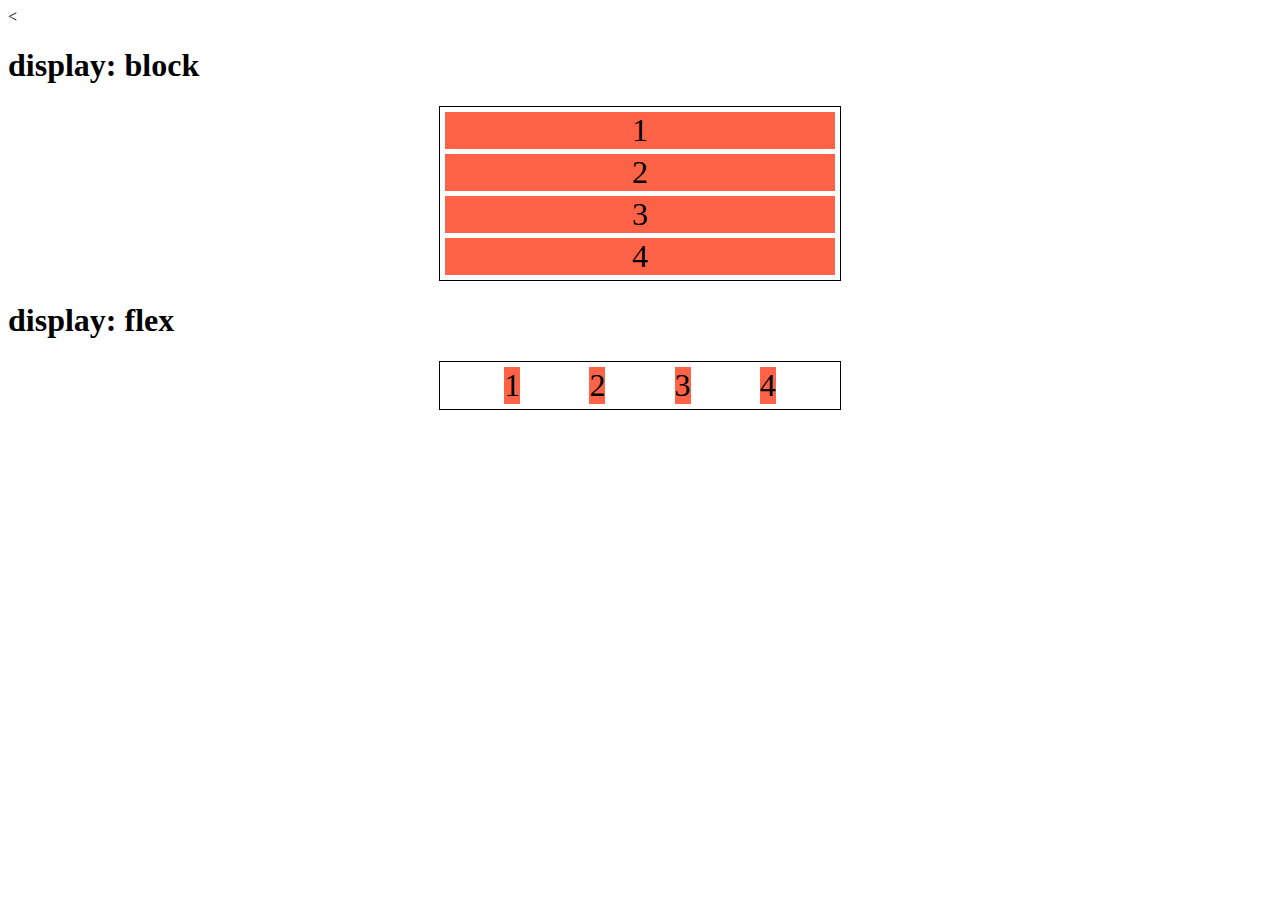
<file: index.html>
<!DOCTYPE html>
<html lang="en">
<head>
    <meta charset="UTF-8">
    <meta name="viewport" content="width=device-width, initial-scale=1.0">
    <title>Document</title>
    <link rel="stylesheet" href="style.css">
</head>
<body>
    <
    <h1>display: block</h1>
    <div class="section">
        <div class="item">1</div>
        <div class="item">2</div>
        <div class="item">3</div>
        <div class="item">4</div>


    </div>


</body><h1>display: flex</h1>
    <div class="section keven">
        <div class="item">1</div>
        <div class="item">2</div>
        <div class="item">3</div>
        <div class="item">4</div>


    </div>
</html>
</file>
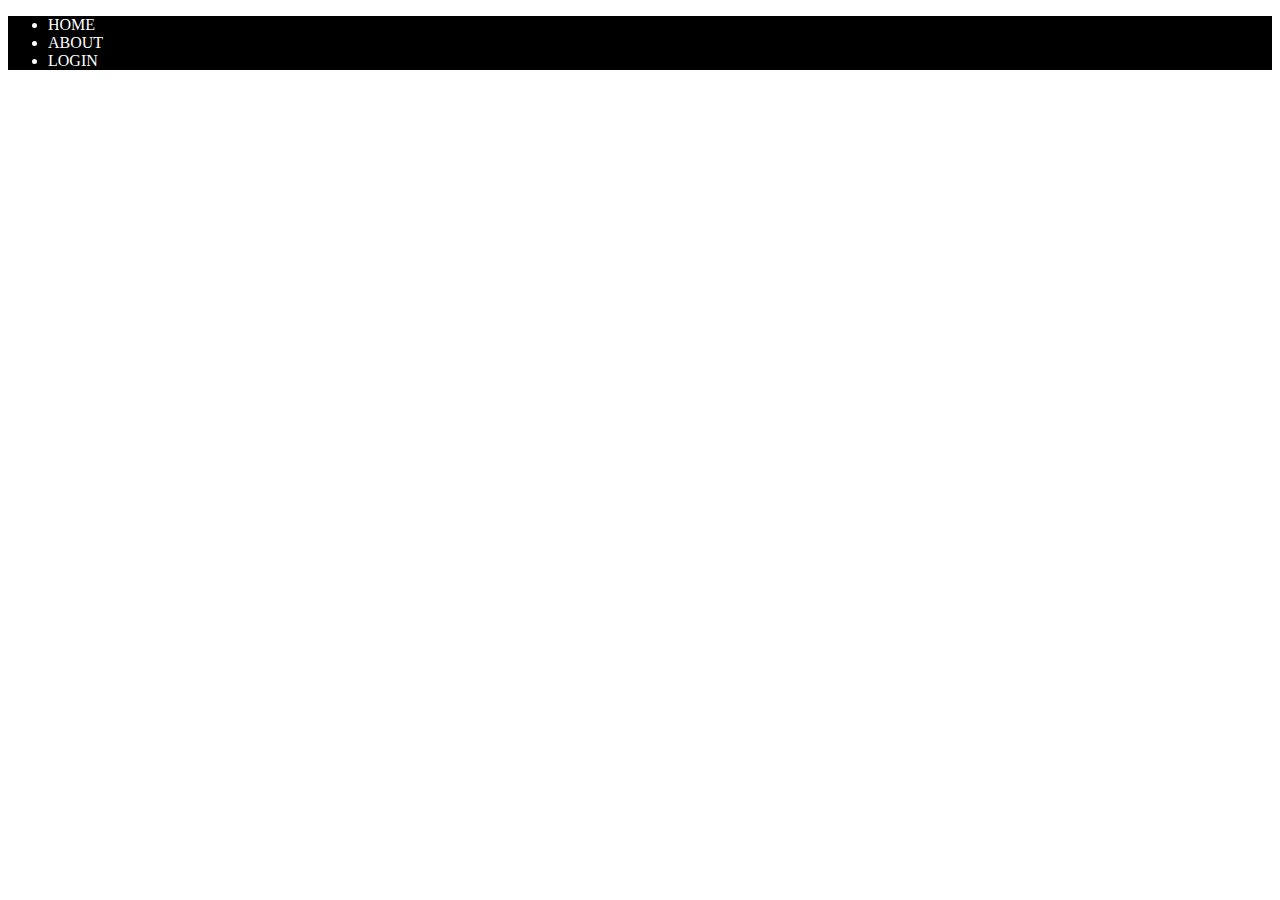
<file: menu.html>
<!DOCTYPE html>
<html lang="en">
<head>
    <meta charset="UTF-8">
    <meta name="viewport" content="width=device-width, initial-scale=1.0">
    <title>Document</title>
    <link rel="stylesheet" href="menu.css">
</head>
<body>
    <div class="menu">
        <ul class="menuLista">

        <li class="lista">HOME</li>
        <li class="lista">ABOUT</li>
        <li class="lista">LOGIN</li>
        
    
    </div>
</body>
</html>
</file>
<file: style.css>
.section{
  max-width: 400px;
  margin: auto;
  border: 1px solid black;

}
.item{

    background-color: tomato;
    margin: 5px;
    font-size: 32px;
    text-align: center;
}

.keven
{
    display: flex;
    justify-content:space-evenly;
}
</file>
<file: menu.css>
.menu{

    background-color: black;
    color:white
}
.menulista{

    display: flex;
    list-style-type: none;
    justify-content: space-between;
    font-size: 32px;
    width: 800px;
    margin: auto;
    height: 50px;
}
</file>
